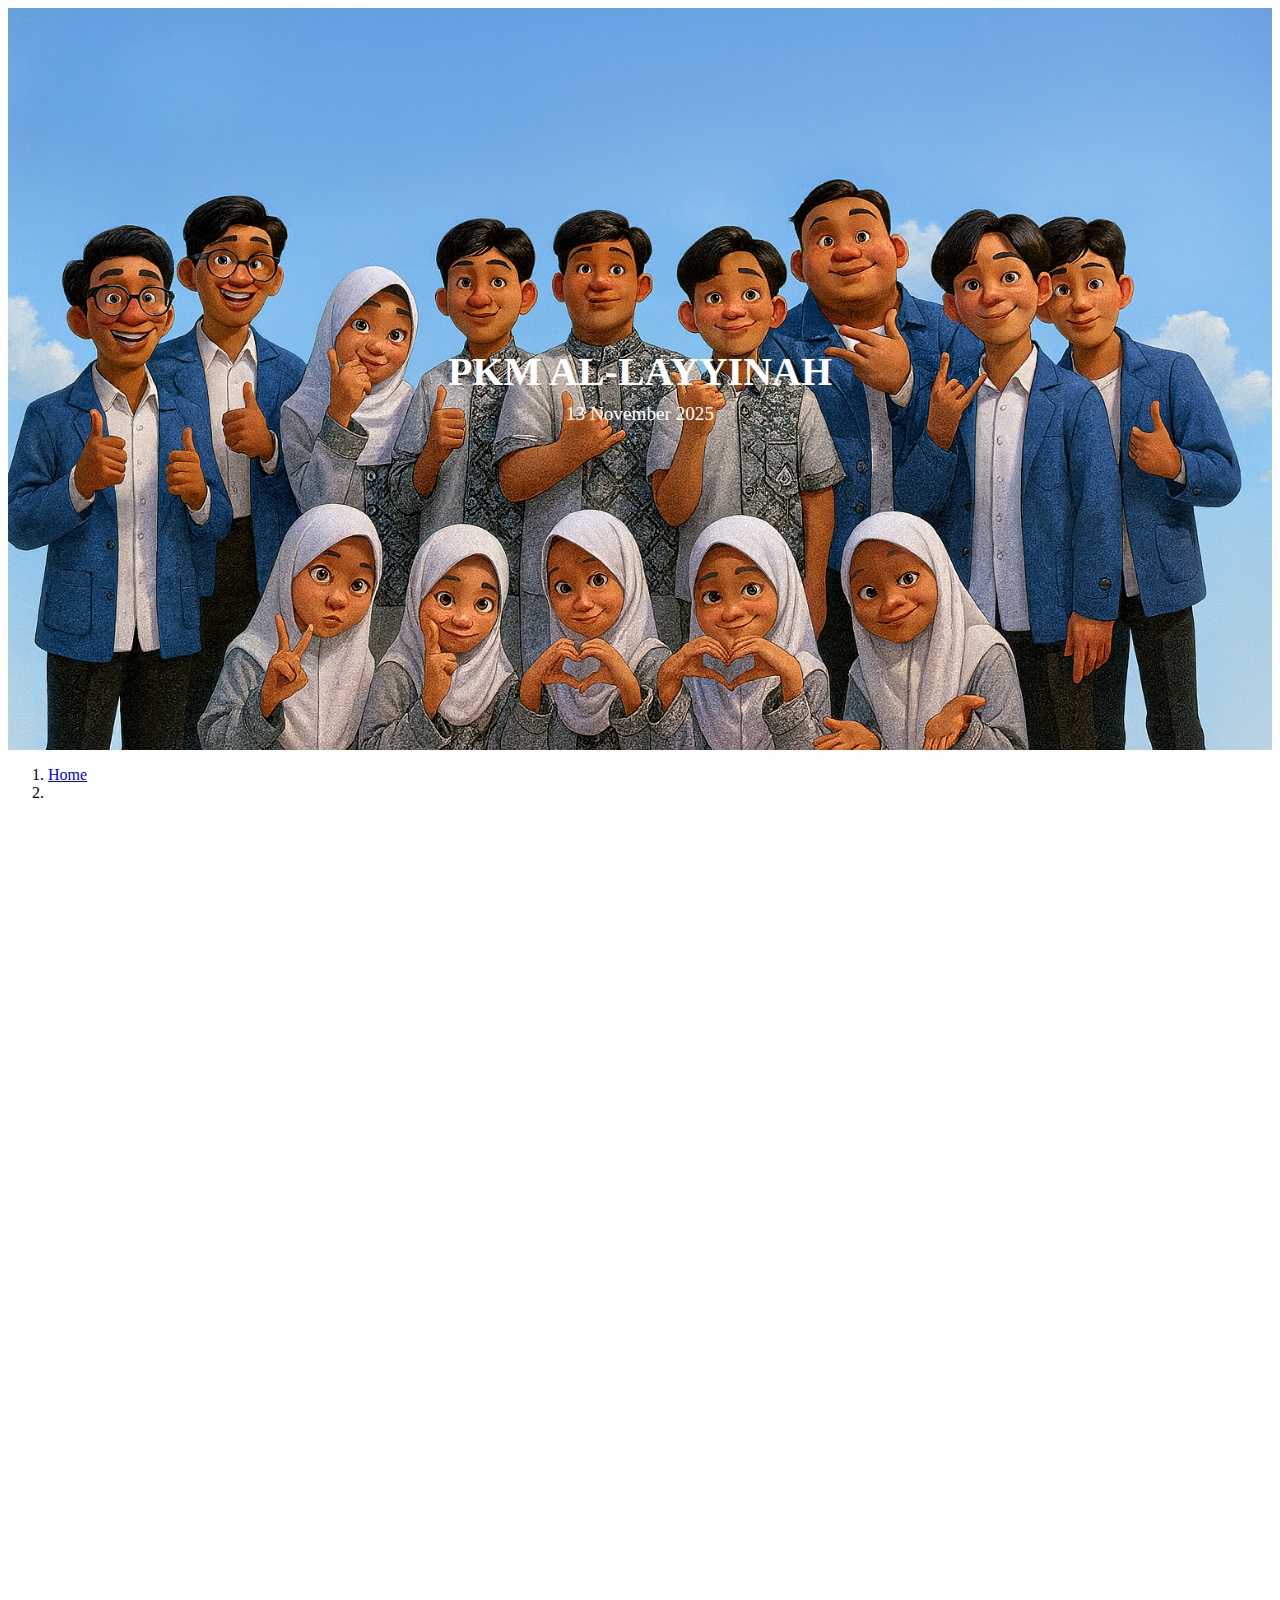
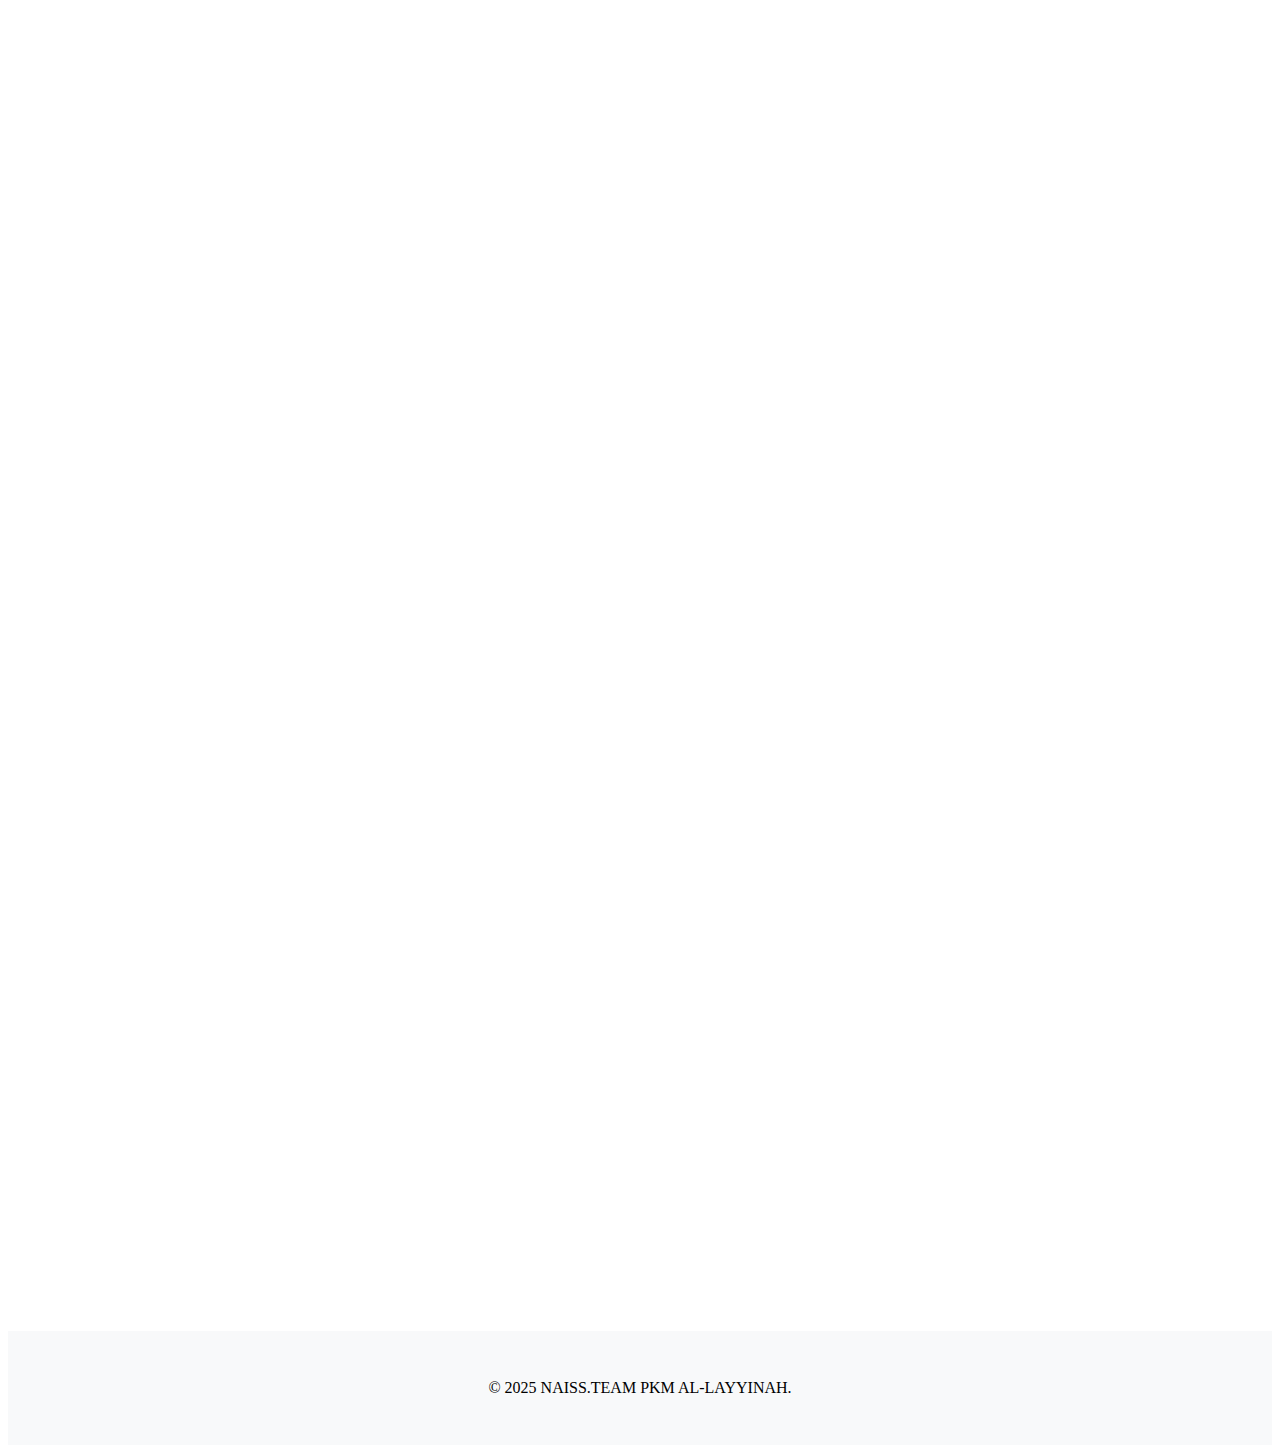
<file: index.html>
<!DOCTYPE html>
<html lang="en">
  <head>
    <meta charset="utf-8" />
    <meta name="viewport" content="width=device-width, initial-scale=1" />
    <title>PKM AL-LAYYINAH</title>

    <!-- my css -->
    <link rel="stylesheet" href="css/index.css" />

    <!-- aos animation -->
    <link href="https://unpkg.com/aos@2.3.1/dist/aos.css" rel="stylesheet" />
    <link href="https://cdn.jsdelivr.net/npm/bootstrap@5.3.8/dist/css/bootstrap.min.css" rel="stylesheet" integrity="sha384-sRIl4kxILFvY47J16cr9ZwB07vP4J8+LH7qKQnuqkuIAvNWLzeN8tE5YBujZqJLB" crossorigin="anonymous" />
  </head>
  <body>
    <!-- Navbar -->
    <nav id="mainNav" class="navbar navbar-expand-lg fixed-top navbar-light transition-nav">
      <div class="container-fluid">
        <a class="navbar-brand fw-bold text-white"> </a>

        <button class="navbar-toggler" type="button" data-bs-toggle="collapse" data-bs-target="#navbarNav">
          <span class="navbar-toggler-icon"></span>
        </button>

        <div class="collapse navbar-collapse" id="navbarNav">
          <ul class="navbar-nav ms-auto">
            <li class="nav-item">
              <a class="nav-link text-white" href="index.html">Home</a>
            </li>
            <li class="nav-item">
              <a class="nav-link text-white" href="#content">Content</a>
            </li>
            <li class="nav-item">
              <a class="nav-link text-white" href="struktur/panitia.html">Struktur Panitia</a>
            </li>
            <li class="nav-item">
              <a class="nav-link text-white" href="dokumentasi/dokumentasi.html">Dokumentasi</a>
            </li>
          </ul>
        </div>
      </div>
    </nav>

    <!-- Hero Section -->
    <header class="hero-section">
      <div class="hero-text">
        <h4>PKM AL-LAYYINAH</h4>
        <p>13 November 2025</p>
      </div>
    </header>

    <!-- Breadcrumb -->
    <div class="container mt-3">
      <nav aria-label="breadcrumb">
        <ol class="breadcrumb">
          <li class="breadcrumb-item"><a href="#">Home</a></li>
          <li class="breadcrumb-item active" aria-current="page"></li>
        </ol>
      </nav>
    </div>

    <!-- Content Section -->
    <div class="content" id="content">
      <div class="container">
        <h2 data-aos="fade-up" data-aos-duration="1000" class="mb-4">Kegiatan Pengabdian Masyarakat: Edukasi Digital Karakter untuk Siswa SMAI Al-Layyinah</h2>
        <div data-aos="fade-up" data-aos-duration="1300" class="content-image">
          <img src="img/IMG_6543.jpg" alt="Dokumentasi PKM" />
          <p class="image-caption">Dokumentasi kegiatan PKM Al-Layyinah</p>
        </div>
        <p data-aos="fade-up" data-aos-duration="1000">
          Kegiatan ini dilaksanakan oleh mahasiswa Program Studi Teknologi Informasi (S1) dengan mengusung tema “Digital Karakter: Membangun Generasi Tangguh Melalui Literasi Etika Teknologi Informasi.” dan kegiatan PKM ini dilaksanakan
          pada Kamis, 13 November 2025, bertempat di ruang kelas XI SMAI Al-Layyinah, Curug, Tangerang. Peserta kegiatan adalah 24 siswa kelas 11 yang menjadi sasaran utama program edukasi literasi digital dan etika penggunaan teknologi.
        </p>
        <h2 data-aos="fade-right" data-aos-duration="1000" class="mb-4">Latar Belakang</h2>
        <p data-aos="fade-up" data-aos-duration="1300">
          Di era digital seperti sekarang, hampir semua aktivitas anak muda terhubung dengan teknologi mulai dari belajar, berkomunikasi, hiburan, hingga media sosial. Namun, tidak semua pengguna memahami cara menggunakan teknologi secara
          aman dan beretika. Masih banyak pelajar yang belum menyadari pentingnya menjaga privasi, memfilter informasi, hingga menghindari perilaku negatif di internet seperti cyberbullying dan penyebaran hoaks. Karena itulah, edukasi
          mengenai literasi digital dan etika penggunaan teknologi sangat diperlukan, terutama untuk siswa sekolah menengah yang sedang aktif-aktifnya menggunakan internet. Mereka perlu mendapatkan pemahaman bahwa dunia digital memiliki
          aturan, risiko, dan tanggung jawab yang sama pentingnya dengan kehidupan nyata.
        </p>
        <p data-aos="fade-up" data-aos-duration="1300">
          Dengan begitu, kami melaksanakan kegiatan Pengabdian Masyarakat (PKM) di SMAI Al-Layyinah, dengan tujuan membantu siswa memahami bagaimana menjadi pengguna teknologi yang cerdas, bertanggung jawab, dan berkarakter baik di dunia
          maya. Kegiatan ini sekaligus menjadi sarana berbagi ilmu serta menumbuhkan kesadaran digital yang lebih sehat dan positif bagi para siswa.
        </p>
        <div class="tujuan">
          <h3 data-aos="zoom-in" data-aos-duration="1000" class="mb-4">Tujuan</h3>
          <div class="row">
            <div data-aos="fade-right" data-aos-duration="1300" class="column">
              <p>1. Memberikan pemahaman dasar tentang literasi digitala</p>
              <p>2. Mengedukasi siswa tentang etika berteknologi</p>
              <p>3. Membentuk karakter digital yang positif</p>
            </div>
            <div data-aos="fade-left" data-aos-duration="1300" class="column">
              <p>4. Melatih kemampuan berpikir kritis terhadap informasi</p>
              <p>5. Menumbuhkan kesadaran akan keamanan digital</p>
              <p>6. Membangun semangat belajar dan interaksi positif</p>
            </div>
          </div>
        </div>

        <div class="dampak">
          <h3 data-aos="fade-right" data-aos-duration="1000" class="mb-4">DAMPAK DAN MANFAAT KEGIATAN</h3>
          <div class="row">
            <div data-aos="fade-down" data-aos-duration="2000" class="column">
              <h6>1. Meningkatkan kesadaran siswa tentang etika digital</h6>
              <p>Banyak siswa yang awalnya kurang memahami risiko jejak digital, hoaks, dan cyberbullying, menjadi lebih sadar dan berhati-hati setelah mengikuti materi.</p>
              <h6>2. Menambah pengetahuan siswa tentang keamanan berinternet</h6>
              <p>Melalui simulasi dan arahan, siswa belajar mengatur privasi akun, mengenali situs aman, serta memahami cara melindungi data pribadi.</p>
              <h6>3. Membantu siswa membangun karakter digital yang lebih positif</h6>
              <p>Kegiatan ini membuat siswa lebih memahami pentingnya menjadi pengguna teknologi yang sopan, bertanggung jawab, dan tidak merugikan orang lain.</p>
              <h6>4. Mendorong siswa aktif berpikir kritis</h6>
              <p>Diskusi dan contoh kasus membantu mereka untuk tidak mudah percaya atau menyebarkan informasi tanpa mengecek kebenaran.</p>
              <h6>5. Memberikan pengalaman berharga bagi tim pelaksana</h6>
              <p>Bagi tim, kegiatan ini memperkuat soft skill seperti komunikasi, kerja sama, koordinasi, dan penyampaian materi.</p>
            </div>
          </div>
        </div>

        <div data-aos="zoom-in-up" data-aos-duration="1000" class="harapan-card">
          <h2 class="mb-4">Harapan</h2>
          <p>
            Kegiatan Pengabdian kepada Masyarakat ini diharapkan tidak berhenti sebagai satu kali pertemuan saja dan dapat menjadi langkah awal terbukanya literasi digital di lingkungan sekolah. Kami berharap program seperti ini bisa terus
            dikembangkan agar semakin banyak siswa yang teredukasi dan siap menghadapi era digital dengan bijaksana.
          </p>
        </div>
      </div>
    </div>

    <!-- Footer -->
    <footer>
      <div class="container">
        <p class="mb-0">&copy; 2025 NAISS.TEAM PKM AL-LAYYINAH.</p>
      </div>
    </footer>

    <!-- my js -->
    <script src="js/index.js"></script>
    <!-- aos animation -->
    <script src="https://unpkg.com/aos@2.3.1/dist/aos.js"></script>
    <script>
      AOS.init();
    </script>
    <script src="https://cdn.jsdelivr.net/npm/bootstrap@5.3.8/dist/js/bootstrap.bundle.min.js" integrity="sha384-FKyoEForCGlyvwx9Hj09JcYn3nv7wiPVlz7YYwJrWVcXK/BmnVDxM+D2scQbITxI" crossorigin="anonymous"></script>
  </body>
</html>
</file>
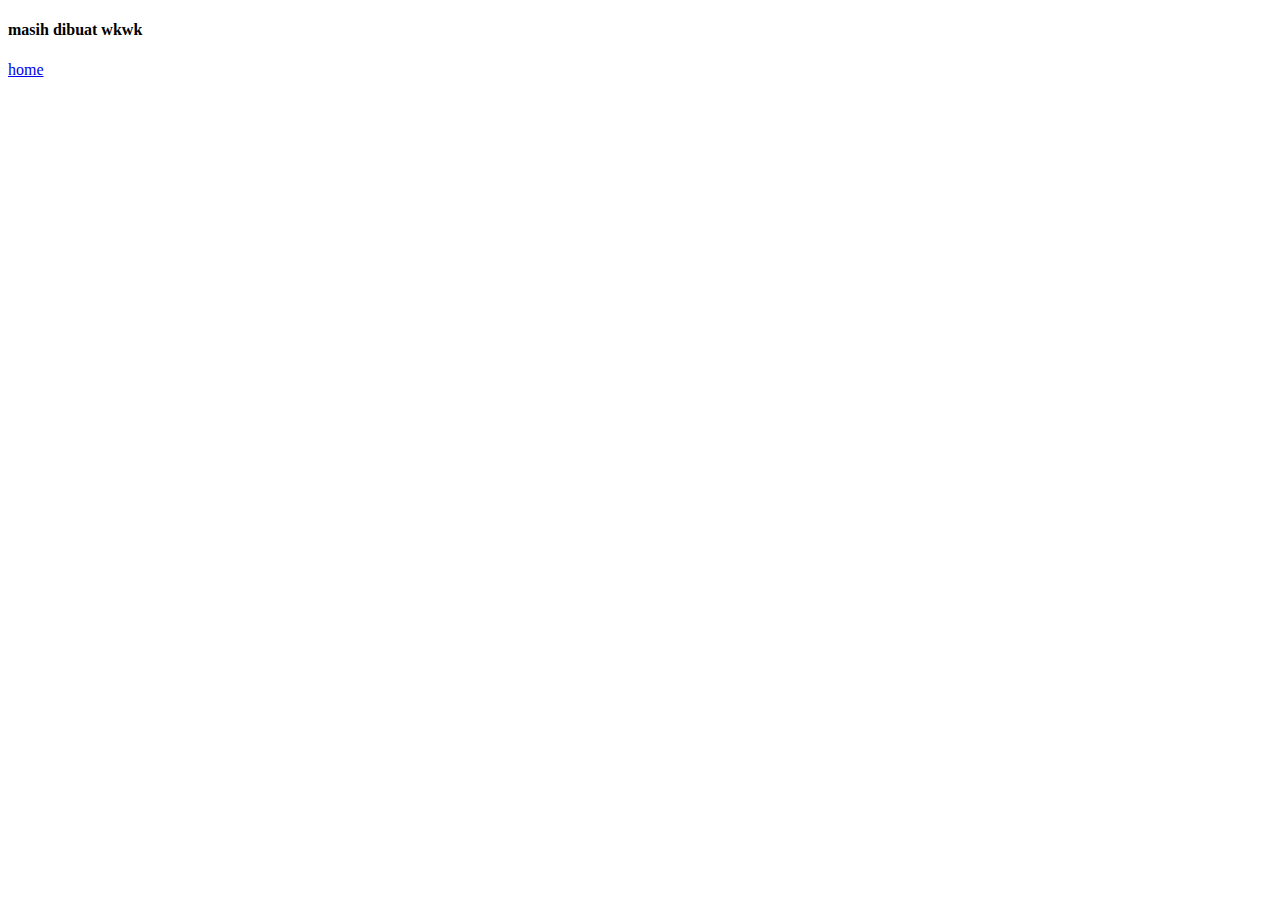
<file: dokumentasi/dokumentasi.html>
<!DOCTYPE html>
<html lang="en">
  <head>
    <meta charset="UTF-8" />
    <meta name="viewport" content="width=device-width, initial-scale=1.0" />
    <title>Document</title>
  </head>
  <body>
    <h4>masih dibuat wkwk</h4>
    <a href="../index.html">home</a>
  </body>
</html>
</file>
<file: css/index.css>
body {
  scroll-behavior: smooth;
  overflow-x: hidden;
}
html {
  overflow-x: hidden;
}

/* Biar smooth perubahan background & warna */
.transition-nav {
  transition: background-color 0.3s ease, box-shadow 0.3s ease;
}

/* NAVBAR awal: transparan */
#mainNav {
  background-color: transparent !important;
}

/* Saat discroll */
#mainNav.scrolled {
  background-color: white !important;
  box-shadow: 0 2px 12px rgba(0, 0, 0, 0.15);
}

/* Text putih di awal */
#mainNav .nav-link,
#mainNav .navbar-brand {
  color: white !important;
  transition: color 0.3s ease;
}

/* Text hitam saat scroll */
#mainNav.scrolled .nav-link,
#mainNav.scrolled .navbar-brand {
  color: black !important;
}

.hero-section {
  position: relative;
  height: 200px;
  width: 100%;
  background-image: url("../img/disneyImage-PKM-AL-LAYYINAH.png");
  background-size: cover;
  background-position: center;
  background-repeat: no-repeat;
  display: flex;
  align-items: center;
  justify-content: center;
  overflow: hidden;
}

.hero-text {
  position: relative;
  z-index: 2;
  text-align: center;
  color: white;
}

.hero-text h4 {
  font-size: 2.5rem;
  font-weight: bold;
  margin-bottom: 0.5rem;
}

.hero-text p {
  font-size: 1.2rem;
  margin: 0;
}

.content-image {
  text-align: center;
  margin: 20px 0;
}

.content-image img {
  width: 100%; /* responsif */
  max-width: 700px;
  border-radius: 10px;
  box-shadow: 0 4px 12px rgba(0, 0, 0, 0.15);
}

.image-caption {
  margin-top: 10px;
  font-size: 0.95rem;
  color: #555;
  font-style: italic; /* gaya caption biasanya italic */
}

.content {
  padding: 3rem 0;
}

.tujuan {
  display: flex;
  flex-direction: column;
  align-items: center;
  text-align: center;
  margin-top: 30px;
}

.tujuan h3 {
  font-size: 30px;
  font-weight: bold;
}

.tujuan .row {
  display: flex;
  justify-content: center;
  align-items: flex-start;
  width: 100%;
  max-width: 900px; /* biar tidak terlalu melebar */
}

.tujuan .column {
  width: 50%;
  padding: 10px;
  font-size: 1.3rem;
  padding: 10px 20px;
  text-align: left;
  box-sizing: border-box;
}

.dampak {
  text-align: left;
  margin-top: 30px;
}

.dampak h3 {
  font-size: 24px;
  font-weight: bold;
}

.dampak .row {
  display: flex;
  justify-content: center; /* kolom tetap di tengah */
}

.dampak .column {
  text-align: left; /* isi text left */
}

.harapan-card {
  max-width: 900px;
  margin: 40px auto; /* center horizontal */
  background: rgba(0, 128, 0, 0.15); /* hijau transparan (soft) */
  padding: 25px 30px;
  border-radius: 12px;
  backdrop-filter: blur(3px); /* efek kaca halus */
  box-shadow: 0 4px 12px rgba(0, 0, 0, 0.1);
}

.harapan-card h2 {
  text-align: center;
  font-weight: bold;
  margin-bottom: 15px;
}

.harapan-card p {
  font-size: 1.2rem;
  line-height: 1.6;
  text-align: center; /* biar isi paragraf center */
}

footer {
  background-color: #f8f9fa;
  padding: 2rem 0;
  margin-top: 3rem;
  text-align: center;
}

/* Untuk tablet */
@media (min-width: 768px) {
  .hero-section {
    height: 300px;
  }
}

/* Untuk laptop/desktop */
@media (min-width: 992px) {
  .hero-section {
    height: 780px;
    margin-top: -160px;
  }
}
</file>
